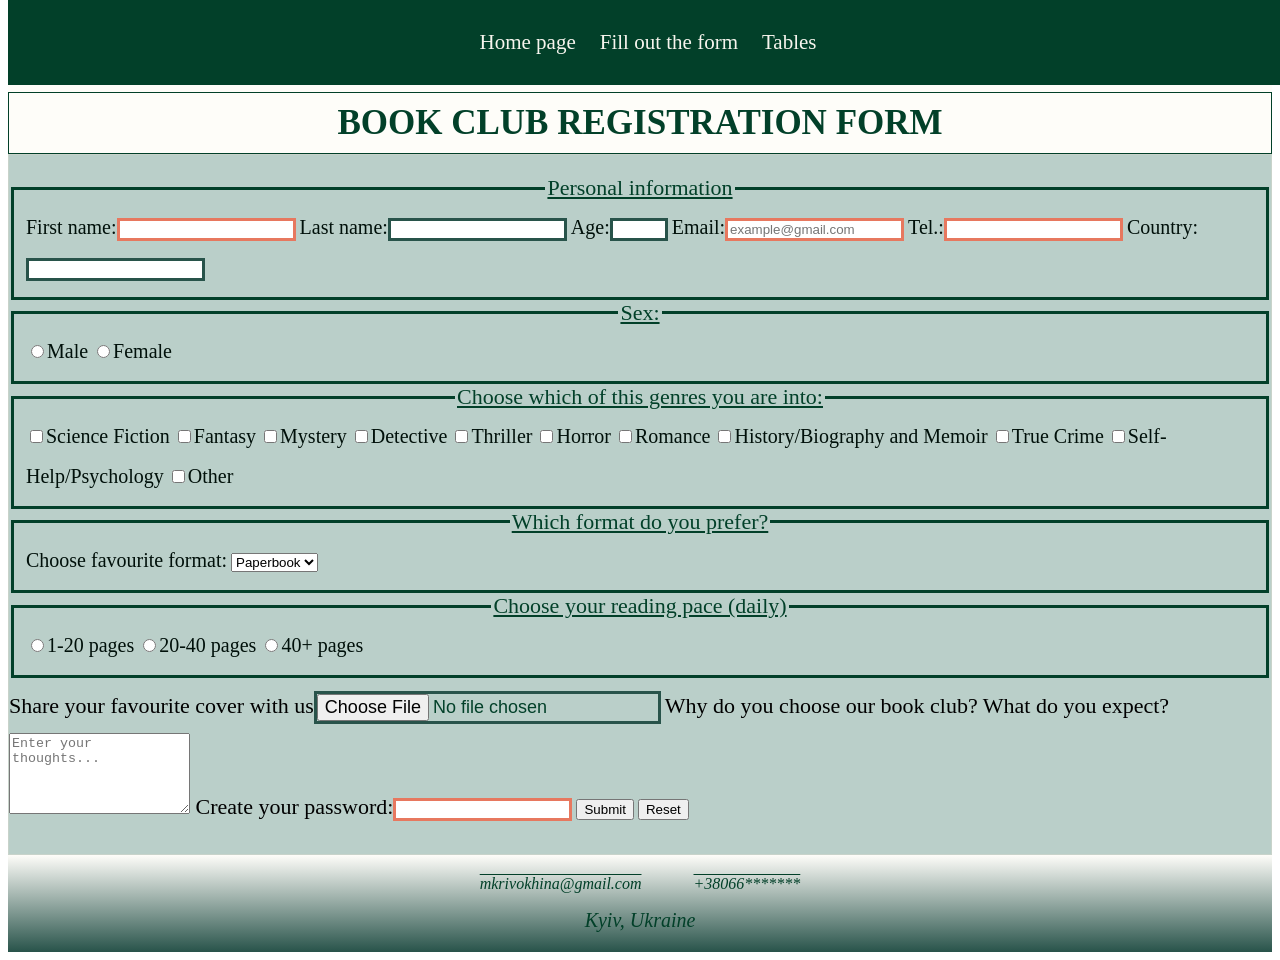
<file: pages/form.html>
<!doctype html>
<html lang="en">
  <head>
    <meta charset="UTF-8" />
    <meta name="viewport" content="width=device-width, initial-scale=1.0" />
    <title>Book club</title>
    <link rel="stylesheet" href="../styles/styles.css" />
  </head>
  <body>
    <header>
      <nav>
        <ul class="navigation-links">
          <li><a href="../index.html">Home page</a></li>
          <li><a href="#reader_form">Fill out the form</a></li>
          <li><a href="../pages/tables.html">Tables</a></li>
        </ul>
      </nav>
    </header>
    <main>
      <h1>Book club registration form</h1>
      <section id="reader_form">
        <form>
          <fieldset>
            <legend>Personal information</legend>
            <label
              >First name:<input type="text" name="first-name" required
            /></label>
            <label>Last name:<input type="text" name="last-name" /></label>
            <label
              >Age:<input type="number" name="age" min="5" max="120"
            /></label>
            <label
              >Email:<input
                type="email"
                name="email"
                placeholder="example@gmail.com"
                required
                minlength="5"
                maxlength="50"
            /></label>
            <label
              >Tel.:<input type="tel" name="phone-number" required
            /></label>
            <label>Country:<input type="text" name="country" /></label>
          </fieldset>

          <fieldset>
            <legend>Sex:</legend>
            <label><input type="radio" name="sex" value="male" />Male</label>
            <label
              ><input type="radio" name="sex" value="female" />Female</label
            >
          </fieldset>

          <fieldset>
            <legend>Choose which of this genres you are into:</legend>
            <label
              ><input type="checkbox" name="genre" value="sci-fi" />Science
              Fiction</label
            >
            <label
              ><input
                type="checkbox"
                name="genre"
                value="fantasy"
              />Fantasy</label
            >
            <label
              ><input
                type="checkbox"
                name="genre"
                value="mystery"
              />Mystery</label
            >
            <label
              ><input
                type="checkbox"
                name="genre"
                value="detective"
              />Detective</label
            >
            <label
              ><input
                type="checkbox"
                name="genre"
                value="thriller"
              />Thriller</label
            >
            <label
              ><input
                type="checkbox"
                name="genre"
                value="horror"
              />Horror</label
            >
            <label
              ><input
                type="checkbox"
                name="genre"
                value="romance"
              />Romance</label
            >
            <label
              ><input
                type="checkbox"
                name="genre"
                value="history"
              />History/Biography and Memoir</label
            >
            <label
              ><input type="checkbox" name="genre" value="true-crime" />True
              Crime</label
            >
            <label
              ><input
                type="checkbox"
                name="genre"
                value="psychology"
              />Self-Help/Psychology</label
            >
            <label
              ><input type="checkbox" name="genre" value="other" />Other</label
            >
          </fieldset>

          <fieldset>
            <legend>Which format do you prefer?</legend>
            <label for="book-format">Choose favourite format:</label>
            <select name="book-format" id="book-format">
              <option value="paper">Paperbook</option>
              <option value="ebook">E-book</option>
              <option value="audio">Audiobook</option>
            </select>
          </fieldset>

          <fieldset>
            <legend>Choose your reading pace (daily)</legend>
            <label
              ><input type="radio" name="pages-day" value="1-20" />1-20
              pages</label
            >
            <label
              ><input type="radio" name="pages-day" value="20-40" />20-40
              pages</label
            >
            <label
              ><input type="radio" name="pages-day" value="40+" />40+
              pages</label
            >
          </fieldset>

          <label class="favcover"
            >Share your favourite cover with us<input
              class="favcover-file"
              type="file"
              name="favcover"
          /></label>

          <label
            >Why do you choose our book club? What do you expect?
            <textarea
              name="expectations"
              cols="20"
              rows="5"
              placeholder="Enter your thoughts..."
            ></textarea>
          </label>

          <label
            >Create your password:<input
              type="password"
              name="password"
              minlength="8"
              required
          /></label>

          <button class="submit" type="submit">Submit</button>
          <button class="reset" type="reset">Reset</button>
        </form>
      </section>
    </main>
    <footer>
      <address>
        <a href="mailto:mkrivokhina@gmail.com">mkrivokhina@gmail.com</a>
        <a href="tel:+38066*******">+38066*******</a>
        <p>Kyiv, Ukraine</p>
      </address>
    </footer>
  </body>
</html>
</file>
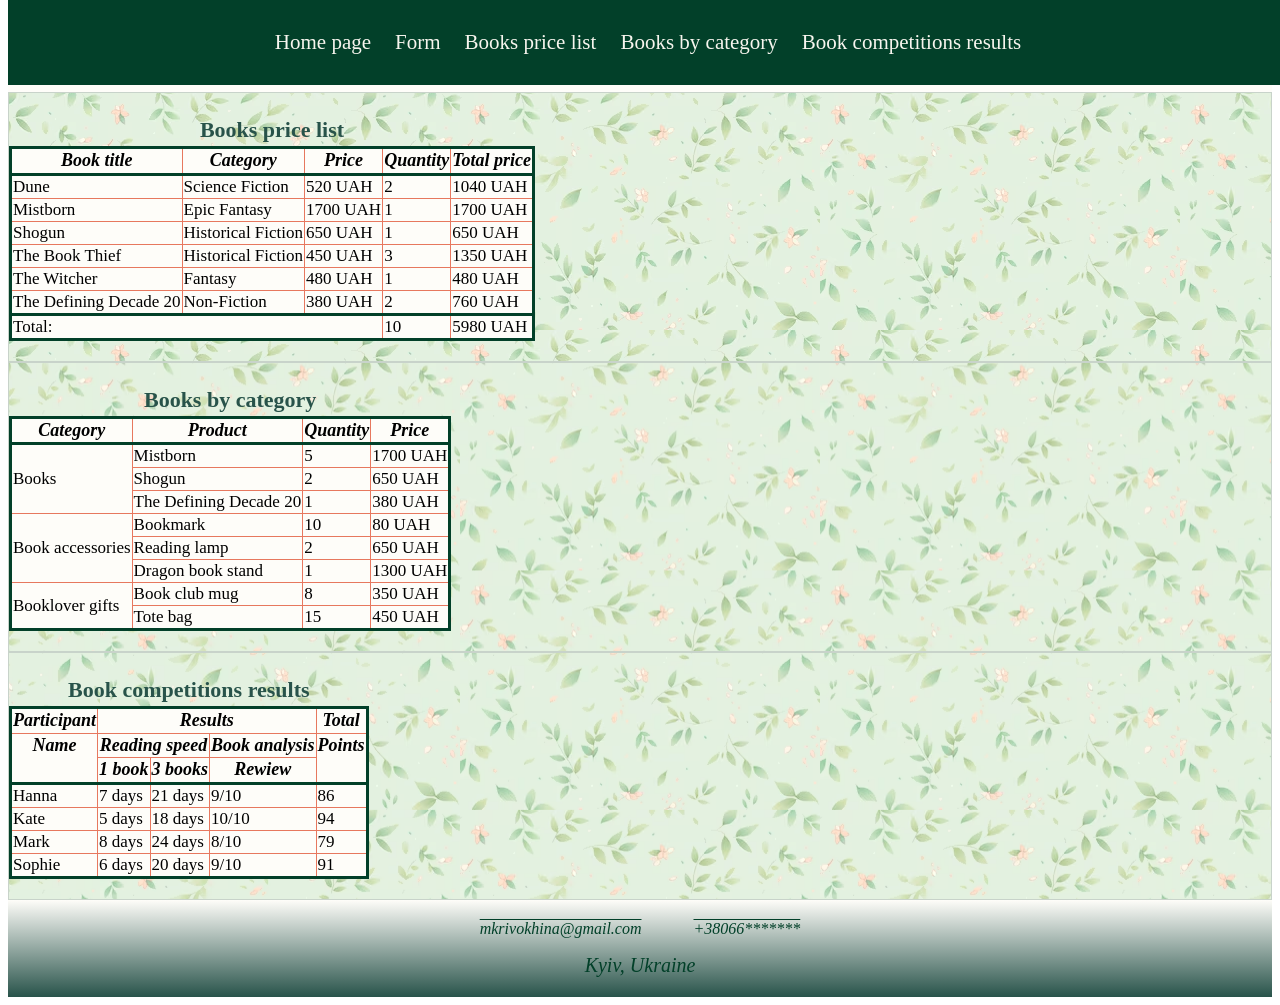
<file: pages/tables.html>
<!doctype html>
<html lang="en">
  <head>
    <meta charset="UTF-8" />
    <meta name="viewport" content="width=device-width, initial-scale=1.0" />
    <title>Tables</title>
    <link rel="stylesheet" href="../styles/styles.css" />
  </head>
  <body>
    <header>
      <nav>
        <ul class="navigation-links">
          <li><a href="../index.html">Home page</a></li>
          <li><a href="../pages/form.html">Form</a></li>
          <li><a href="#books-price">Books price list</a></li>
          <li><a href="#items-availability">Books by category</a></li>
          <li><a href="#books-competitions">Book competitions results</a></li>
        </ul>
      </nav>
    </header>
    <main>
      <section id="books-price">
        <table>
          <caption>
            Books price list
          </caption>
          <thead>
            <tr>
              <th>Book title</th>
              <th>Category</th>
              <th>Price</th>
              <th>Quantity</th>
              <th>Total price</th>
            </tr>
          </thead>
          <tbody>
            <tr>
              <td>Dune</td>
              <td>Science Fiction</td>
              <td>520 UAH</td>
              <td>2</td>
              <td>1040 UAH</td>
            </tr>
            <tr>
              <td>Mistborn</td>
              <td>Epic Fantasy</td>
              <td>1700 UAH</td>
              <td>1</td>
              <td>1700 UAH</td>
            </tr>
            <tr>
              <td>Shogun</td>
              <td>Historical Fiction</td>
              <td>650 UAH</td>
              <td>1</td>
              <td>650 UAH</td>
            </tr>
            <tr>
              <td>The Book Thief</td>
              <td>Historical Fiction</td>
              <td>450 UAH</td>
              <td>3</td>
              <td>1350 UAH</td>
            </tr>
            <tr>
              <td>The Witcher</td>
              <td>Fantasy</td>
              <td>480 UAH</td>
              <td>1</td>
              <td>480 UAH</td>
            </tr>
            <tr>
              <td>The Defining Decade 20</td>
              <td>Non-Fiction</td>
              <td>380 UAH</td>
              <td>2</td>
              <td>760 UAH</td>
            </tr>
          </tbody>
          <tfoot>
            <tr>
              <td colspan="3">Total:</td>
              <td>10</td>
              <td>5980 UAH</td>
            </tr>
          </tfoot>
        </table>
      </section>

      <section id="items-availability">
        <table>
          <caption>
            Books by category
          </caption>
          <thead>
            <tr>
              <th>Category</th>
              <th>Product</th>
              <th>Quantity</th>
              <th>Price</th>
            </tr>
          </thead>
          <tbody>
            <tr>
              <td rowspan="3">Books</td>
              <td>Mistborn</td>
              <td>5</td>
              <td>1700 UAH</td>
            </tr>
            <tr>
              <td>Shogun</td>
              <td>2</td>
              <td>650 UAH</td>
            </tr>
            <tr>
              <td>The Defining Decade 20</td>
              <td>1</td>
              <td>380 UAH</td>
            </tr>

            <tr>
              <td rowspan="3">Book accessories</td>
              <td>Bookmark</td>
              <td>10</td>
              <td>80 UAH</td>
            </tr>
            <tr>
              <td>Reading lamp</td>
              <td>2</td>
              <td>650 UAH</td>
            </tr>
            <tr>
              <td>Dragon book stand</td>
              <td>1</td>
              <td>1300 UAH</td>
            </tr>

            <tr>
              <td rowspan="2">Booklover gifts</td>
              <td>Book club mug</td>
              <td>8</td>
              <td>350 UAH</td>
            </tr>
            <tr>
              <td>Tote bag</td>
              <td>15</td>
              <td>450 UAH</td>
            </tr>
          </tbody>
        </table>
      </section>

      <section id="books-competitions">
        <table>
          <caption>
            Book competitions results
          </caption>
          <thead>
            <tr>
              <th>Participant</th>
              <th colspan="3">Results</th>
              <th>Total</th>
            </tr>
            <tr>
              <th rowspan="2" class="th-name">Name</th>
              <th colspan="2">Reading speed</th>
              <th>Book analysis</th>
              <th rowspan="2" class="th-points">Points</th>
            </tr>
            <tr>
              <th>1 book</th>
              <th>3 books</th>
              <th>Rewiew</th>
            </tr>
          </thead>
          <tbody>
            <tr>
              <td>Hanna</td>
              <td>7 days</td>
              <td>21 days</td>
              <td>9/10</td>
              <td>86</td>
            </tr>
            <tr>
              <td>Kate</td>
              <td>5 days</td>
              <td>18 days</td>
              <td>10/10</td>
              <td>94</td>
            </tr>
            <tr>
              <td>Mark</td>
              <td>8 days</td>
              <td>24 days</td>
              <td>8/10</td>
              <td>79</td>
            </tr>
            <tr>
              <td>Sophie</td>
              <td>6 days</td>
              <td>20 days</td>
              <td>9/10</td>
              <td>91</td>
            </tr>
          </tbody>
        </table>
      </section>
    </main>
    <footer>
      <address>
        <a href="mailto:mkrivokhina@gmail.com" class="address-text"
          >mkrivokhina@gmail.com</a
        >
        <a href="tel:+38066*******" class="address-text">+38066*******</a>
        <p class="address-text">Kyiv, Ukraine</p>
      </address>
    </footer>
  </body>
</html>
</file>
<file: styles/styles.css>
:root {
  --background-color: #fefdf9;
  --dark-green: #024029;
  --heading-color: #28534a;
  --orange-border: #e7785f;
}

body {
  font-family: 'Lora', serif;
}

p,
h1,
h2,
h3,
ul {
  margin: 0;
  padding: 0;
}

ul {
  list-style: none;
}

nav {
  padding: 30px 0;
}

:is(header) a {
  text-decoration: none;
  color: #f7f5ee;
}

.container {
  max-width: 1400px;
  margin: 0 auto;
  padding: 0 60px;
}

section {
  background-color: #bacfc9;
  border: 1px solid #c8d3ca;
  padding: 20px 0;
}

h2,
h3 {
  color: var(--heading-color);
  margin-bottom: 20px;
}

ul,
h1,
h2,
footer {
  text-align: center;
}

section h3 {
  text-align: left;
}

header {
  background-color: var(--dark-green);
  position: fixed;
  width: 100%;
  top: 0;
  z-index: 100;
}

.navigation-links > li {
  font-size: 21px;
  display: inline-block;
  margin-right: 20px;
}

.navigation-links li:last-child {
  margin-right: 0;
}

main {
  background-color: var(--background-color);
  padding-top: 84px;
}

h1 {
  color: var(--dark-green);
  text-transform: uppercase;
  font-size: 35px;
  border: 1px solid var(--dark-green);
  padding: 10px 0;
}

h2 {
  font-size: 30px;
  text-decoration: underline;
}

h3 {
  font-size: 25px;
}

p {
  color: #667a73;
  font-size: 20px;
  font-style: italic;
}

img {
  border: 5px dotted var(--dark-green);
}

#general {
  background-color: #e9eee7;
}

/* Максимальна специфічність  в цього селектора - (1,1,1) - один з двох однакових */
#general .container > p {
  text-align: center;
  line-height: 200%;
}

#education {
  background-image: url(../images/section2.jpg);
  background-repeat: no-repeat;
  background-position: center;
  background-attachment: fixed;
  background-size: cover;
}

#education h3 {
  position: relative;
  padding-right: 60px;
}

.finished::after {
  content: '✔';
  color: green;
  position: absolute;
  top: 5px;
  right: 40px;
}

.in-progress::before {
  content: '⌛';
  position: absolute;
  top: 5px;
  right: 33px;
}

#hobby {
  background-image: url(../images/section3.avif);
}

#hobby h3 {
  position: sticky;
  top: 90px;
}

/* Максимальна специфічність в цього селектора - (1,1,1) */
#hobby .container > ul {
  list-style-type: disc;
}

.hobby-list li:first-child {
  color: blueviolet;
}
.hobby-list li:nth-child(2) {
  color: blue;
}
.hobby-list li:nth-child(3) {
  color: green;
}
.hobby-list li:last-child {
  color: red;
}

h3::first-letter {
  font-size: 35px;
}

h3::first-line {
  text-decoration: underline;
}

#education img,
#hobby img {
  margin-bottom: 20px;
}

#education li,
#hobby li {
  margin-bottom: 25px;
}

#education li:last-child,
#hobby li:last-child {
  margin-bottom: 0;
}

footer {
  background: linear-gradient(var(--background-color), var(--heading-color));
  padding: 20px;
}

footer a {
  text-decoration: overline;
  color: var(--dark-green);
  display: inline-block;
  margin: 0 48px 16px 0;
}

address a:nth-child(2) {
  margin-right: 0;
}

a + p {
  color: var(--dark-green);
}

fieldset ~ label {
  font-size: 22px;
  line-height: 250%;
}

fieldset {
  border: var(--dark-green) 3px solid;
}

fieldset legend {
  text-align: center;
  color: var(--dark-green);
  text-decoration: underline;
  font-size: 22px;
}

fieldset > label {
  color: #00100a;
  font-size: 20px;
  line-height: 200%;
}

input:required {
  border: 3px solid var(--orange-border);
}

input:not(:required) {
  border: 3px solid var(--heading-color);
}

input:checked {
  outline: var(--dark-green) 3px double;
}

.favcover > input {
  color: var(--dark-green);
  font-size: 18px;
}

.favcover-file:hover,
.favcover-file:focus,
.submit:hover,
.submit:focus,
.reset:hover,
.reset:focus,
.submit:active,
.reset:active {
  color: var(--heading-color);
  background-color: #1b9c4e;
  border: 2px solid var(--orange-border);
  outline: none;
}

.reset:hover,
.reset:focus {
  background-color: #ed514e;
}

.submit:active,
.reset:active,
.favcover-file:active {
  background-color: var(--background-color);
}

table {
  border-collapse: collapse;
}

table,
thead,
tfoot {
  background-color: var(--background-color);
  border: 3px solid var(--dark-green);
}

th,
td {
  border: 1px solid var(--orange-border);
}

table caption {
  font-size: 22px;
  font-weight: 700;
  text-align: center;
  line-height: 150%;
  color: var(--heading-color);
}

th {
  text-align: center;
  font-size: 18px;
  line-height: 120%;
  font-style: italic;
}

td {
  font-size: 17px;
}

.th-name,
.th-points {
  vertical-align: top;
}

#books-price,
#items-availability,
#books-competitions {
  background-image: url(../images/section3.avif);
  background-position: center;
  background-attachment: fixed;
}
</file>
